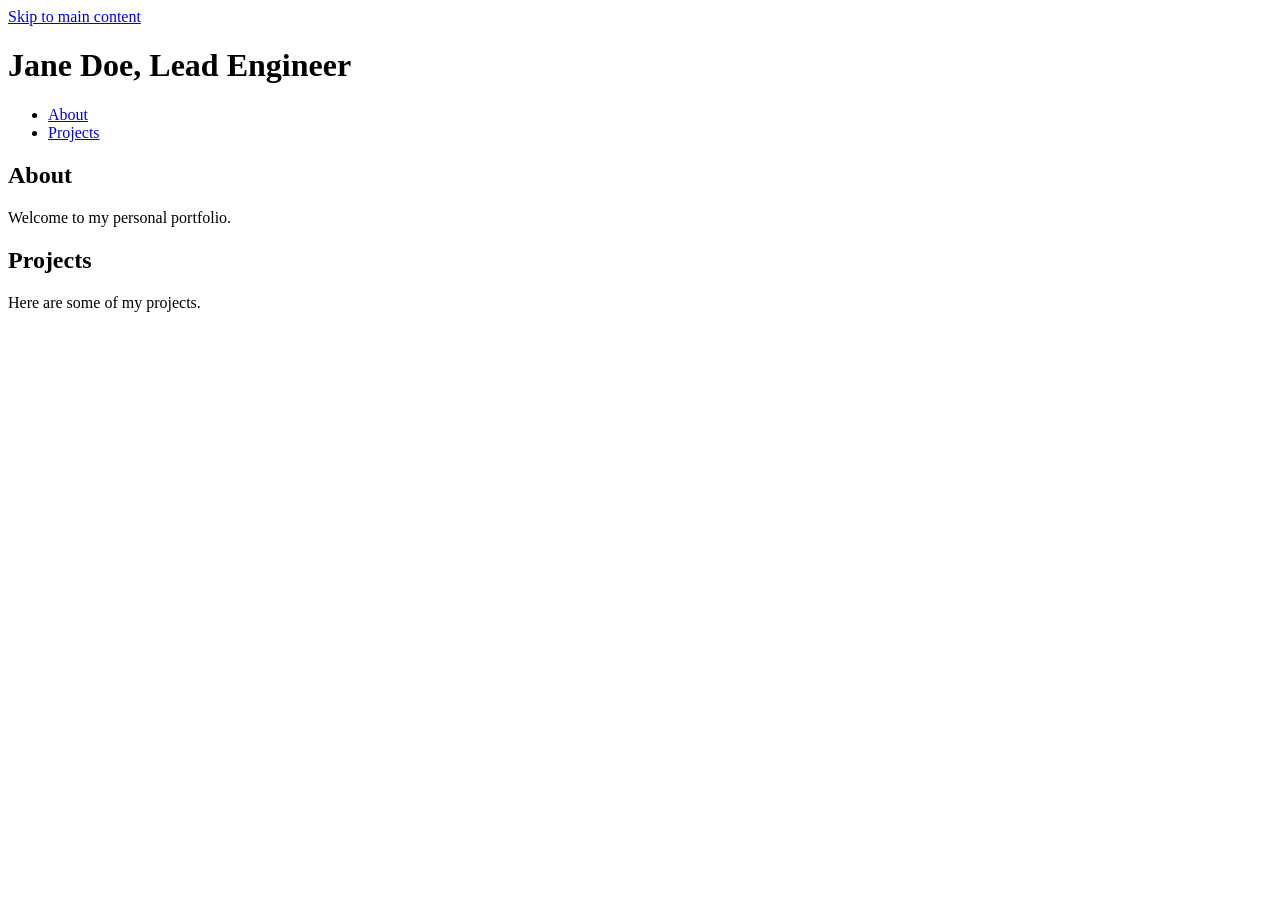
<file: index.html>
<body>

  <a href="#main-content" class="skip-link">
    Skip to main content
  </a>

  <header role="banner">
    <h1>Jane Doe, Lead Engineer</h1>
  </header>

  <nav role="navigation" aria-label="Primary">
    <ul>
      <li>
        <a href="#about">About</a>
      </li>

      <li>
        <a href="#projects">Projects</a>
      </li>
    </ul>
  </nav>

  <main id="main-content" role="main">

    <section id="about">
      <h2>About</h2>
      <p>Welcome to my personal portfolio.</p>
    </section>

    <section id="projects">
      <h2>Projects</h2>
      <p>Here are some of my projects.</p>
    </section>

  </main>

</body>
</file>
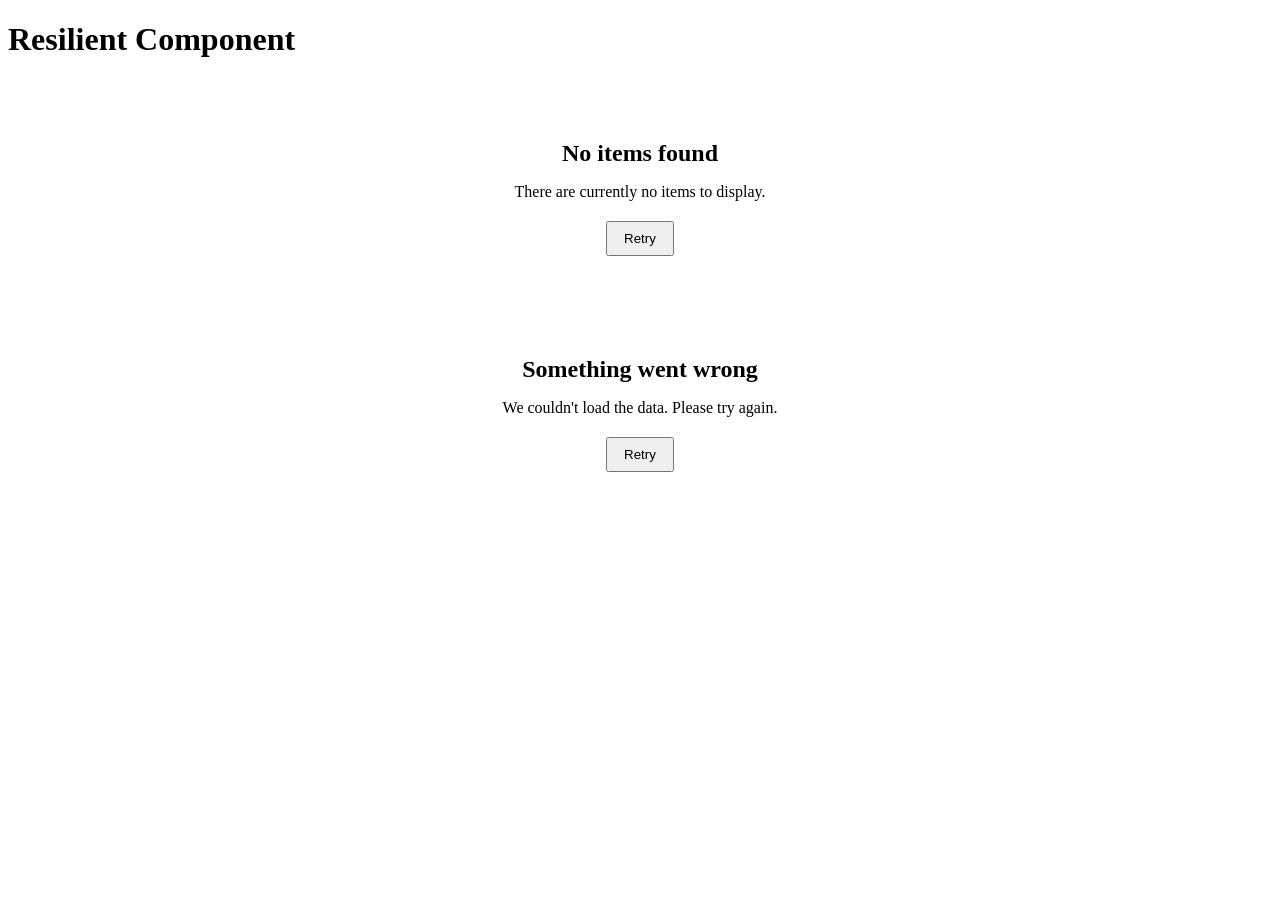
<file: Exercise3/index.html>
<!DOCTYPE html>
<html lang="en">
<head>
  <meta charset="UTF-8">
  <meta name="viewport" content="width=device-width, initial-scale=1.0">

  <title>Resilient Component</title>

  <link rel="stylesheet" href="skeleton.css">
  <link rel="stylesheet" href="data.css">
  <link rel="stylesheet" href="empty.css">
</head>

<body>

  <main>

    <h1>Resilient Component</h1>

    <section class="empty-state" aria-labelledby="empty-title">
      <h2 id="empty-title">No items found</h2>

      <p>
        There are currently no items to display.
      </p>

      <button type="button">
        Retry
      </button>
    </section>

    <section class="error-state" aria-labelledby="error-title">
      <h2 id="error-title">Something went wrong</h2>

      <p>
        We couldn't load the data. Please try again.
      </p>

      <button type="button">
        Retry
      </button>
    </section>

  </main>

</body>
</html>
</file>
<file: Exercise3/skeleton.css>
/* SUB-TASK T-03A: Loading Skeleton */

.skeleton-list {
  display: flex;
  flex-direction: column;
  gap: 8px;
}

.skeleton-item {
  height: 48px;

  background: linear-gradient(
    90deg,
    #1e293b 25%,
    #334155 50%,
    #1e293b 75%
  );

  background-size: 200% 100%;

  animation: shimmer 1.5s infinite;
}

@keyframes shimmer {
  0% {
    background-position: 200% 0;
  }

  100% {
    background-position: -200% 0;
  }
}
</file>
<file: Exercise3/data.css>
/* SUB-TASK T-03B: Live Data State */

.metadata {
  display: flex;
  gap: 8px;
  flex-wrap: wrap;
}

.badge {
  padding: 4px 10px;
  border-radius: 999px;
  background: #334155;
  color: white;
  font-size: 12px;
}

.data-grid {
  display: grid;
  grid-template-columns: repeat(2, 1fr);
  gap: 16px;
  margin-top: 16px;
}

.data-card {
  padding: 16px;
  border: 1px solid #334155;
  border-radius: 8px;
  background: #f8fafc;
}

.data-card h3 {
  margin-top: 0;
}
</file>
<file: Exercise3/empty.css>
/* SUB-TASK T-03C: Empty & Error States */

.empty-state,
.error-state {
  text-align: center;
  padding: 40px 20px;
}

.empty-state h2,
.error-state h2 {
  margin-bottom: 8px;
}

.empty-state p,
.error-state p {
  margin-bottom: 20px;
}

.empty-state button,
.error-state button {
  padding: 8px 16px;
  cursor: pointer;
}
</file>
